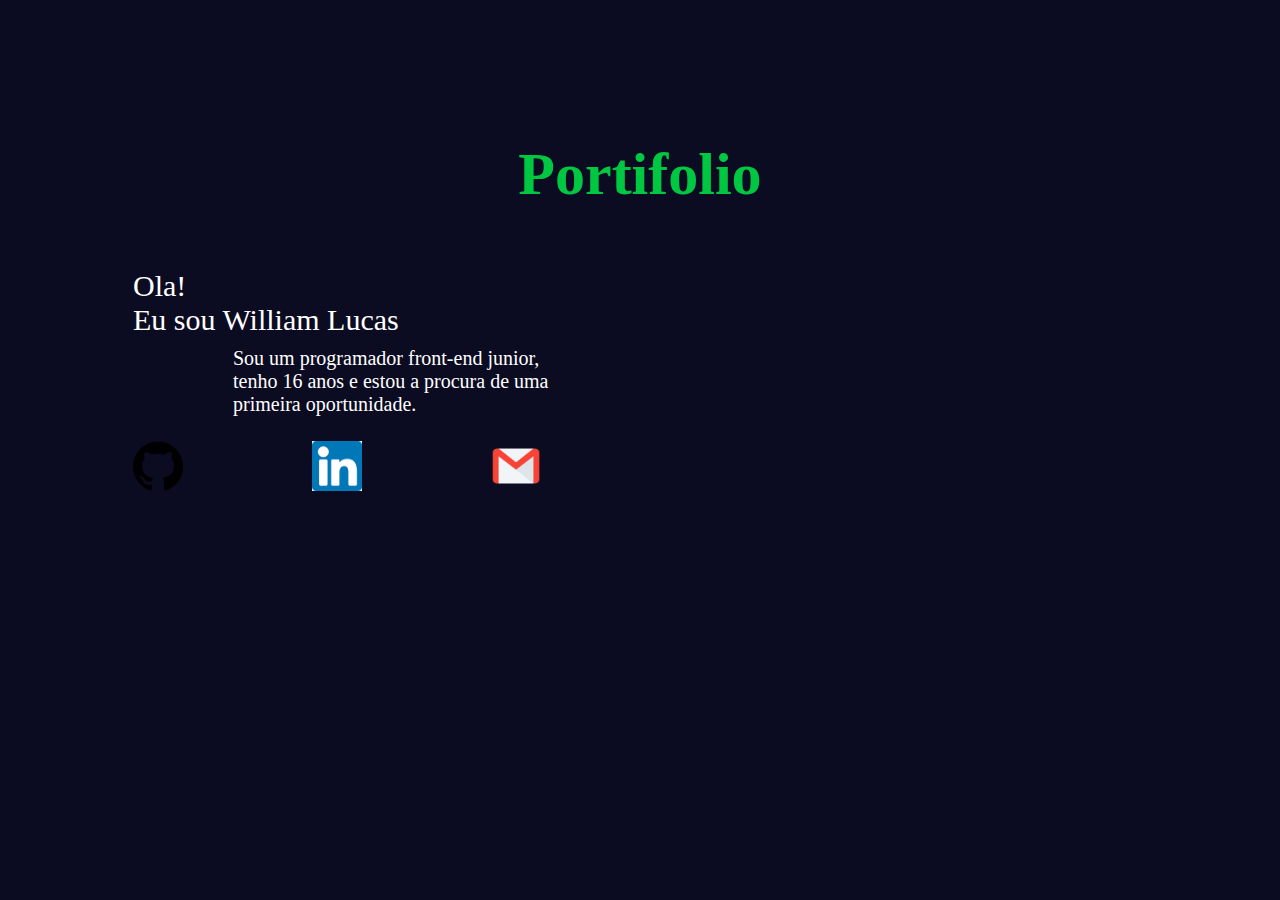
<file: Portifolio/portifolio.html>
<!DOCTYPE html>
<html lang="en">
<head>
    <meta charset="UTF-8">
    <meta http-equiv="X-UA-Compatible" content="IE=edge">
    <meta name="viewport" content="width=device-width, initial-scale=1.0">
    <title>sitezin</title>
    <link rel = "stylesheet" href="portifolio.css">
    <title>portifolio</title>
</head>
<body>
    <h1 class = "titulo">Portifolio</h1>

    <span class = "apresentacao" id = "apresentacaoum">Ola!</span>
    <span class = "apresentacao">Eu sou William Lucas</span>

    <span class="subapresentacao">Sou um programador front-end junior,
         tenho 16 anos e estou a procura
          de uma primeira oportunidade.</span>

    <img src = "githubimg.png" class = "redesocial">
    <img src = "linkedinimg.png" class = "redesocial">
    <img src = "emailimg.png" class = "redesocial">
</body>
</file>
<file: Portifolio/portifolio.css>
body{
    background-color: rgb(11, 11, 34);
 }
 
 .titulo{
    text-align: center;
    color: rgb(0, 199, 66);
    padding-top: 100px;
    font-size: 60px
}

.apresentacao{
   color: rgb(255, 255, 255);
   padding: 0px;
   padding-left: 125px;
   display: block;
   font-size: 30px
}

#apresentacaoum{
   padding-top: 20px;
}

.subapresentacao{
   color: rgb(255, 255, 255);
   padding-top: 10px;  
   display: block;
   width: 350px;
   padding-left: 225px;
   font-size: 20px 
}

.redesocial{
   width: 50px;
   height: 50px;
   padding-left: 125px;
   padding-top: 25px;
}
</file>
